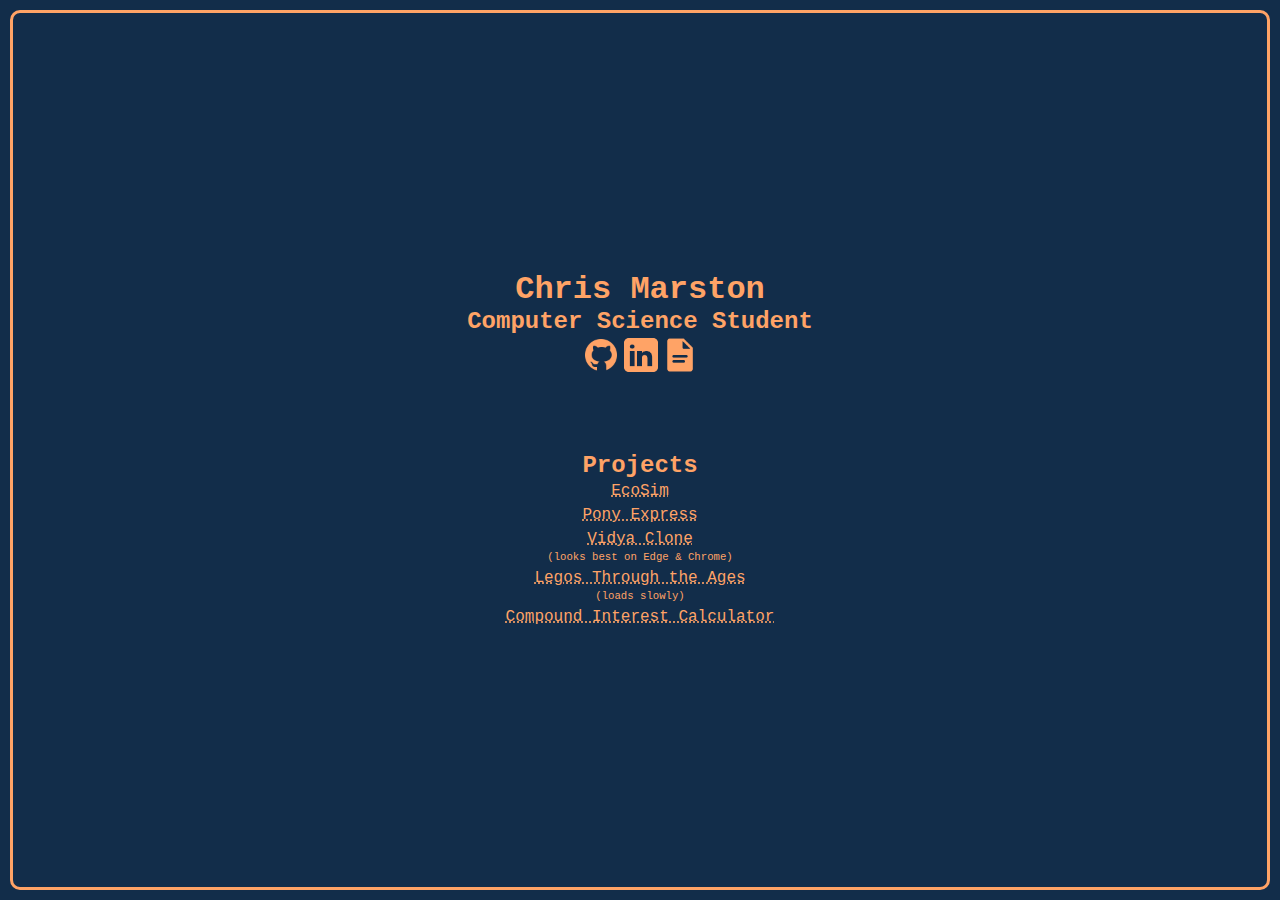
<file: index.html>
<!DOCTYPE html>
<html lang="en">
<head>
    <meta charset="UTF-8">
    <!-- <link rel="stylesheet" href="styles.css"> -->
    <meta name="viewport" content="width=device-width, initial-scale=1.0">
    <link rel="shortcut icon" href="./assets/favicon.ico" type="image/png">
    <title>Chris Marston</title>
</head>
<body>
    <div id="outerDiv">
        <div id="contentDiv">
            <h1>Chris Marston</h1>
            <h2>Computer Science Student</h2>
            <div id="iconBar">
                <a href="https://github.com/KrisAirdancer"><img src="./assets/github-icon.png" alt="GitHub icon" class="icon_1"></a>
                <a href="https://www.linkedin.com/in/chris-s-marston/"><img src="./assets/linkedin-icon.png" alt="LinkedIn icon" class="icon_1"></a>
                <a href="./assets/chris-marston-resume.pdf"><img src="./assets/resume-icon-1.png" alt="Resume icon" class="icon_2"></a>
            </div>
            <br>
            <br>
            <br>
            <br>
            <h2>Projects</h2>
            <p><a href="https://github.com/KrisAirdancer/ecosim">EcoSim</a></p>
            <p><a href="https://github.com/KrisAirdancer/pony-express-chat-app">Pony Express</a></p>
            <p><a href="https://csmarston.com/vidya-clone/vidya-clone.html">Vidya Clone</a></p>
            <p style="font-size: 8pt; margin-top: 0%;">(looks best on Edge & Chrome)</p>
            <p><a href="https://csmarston.com/legos-through-the-ages/legos-through-the-ages.html">Legos Through the Ages</a></p>
            <p style="font-size: 8pt; margin-top: 0%;">(loads slowly)</p>
            <p><a href="https://krisairdancer.github.io/compound-interest-calculator/">Compound Interest Calculator</a></p>
        </div>
    </div>
</body>
</html>
<style>
    :root {
        --blue: #122D4A;
        --orange: #FFA366;
    }

    body {
        /* Set colors */
        color: var(--orange);
        background-color: var(--blue);

        /* Set fonts */
        /* font-family: Arial, Helvetica, sans-serif; */
        font-family:'Courier New', monospace;
        /* font-family: "Lucida Console", "Courier New", monospace; */
    }

    body, html {
        min-width: 175px;

        margin: 0;
        padding: 0;
    }

    h1, h2 {
        padding: 0%;
        margin: 0%;
    }

    p {
        margin: 3px;
        padding: 0%;
    }

    a:link {
        color: var(--orange);
        text-decoration: underline dotted;
    }

    a:visited {
        color: var(--orange);
        text-decoration: underline dotted;
    }

    a:hover {
        color: white;
    }

    #iconBar {
        display: flex;
        align-items: center;
        justify-content: center;
    }

    .icon_1 {
        max-height: 2.5rem;
    }

    .icon_2 {
        max-height: 2.4rem;
    }

    /*
    Centering a div inside a div: https://stackoverflow.com/questions/51425716/center-a-div-inside-a-div-the-div-inside-must-be-smaller-than-the-parent-div-b
    */

    #outerDiv {
        /* min-width: 200px; */

        display: flex;
        position: relative;
        padding: 10px;
        margin: 0;
        height: 100vh;

        /* Include padding and margin when calculating the size of the div */
        box-sizing: border-box;
    }
    
    #contentDiv {
        /* min-width: 200px; */

        /* Center content */
        height: 100%;
        width: 100%;
        display: flex;
        flex-direction: column;
        align-items: center;
        justify-content: center;

        /* Include padding and margin when calculating the size of the div */
        box-sizing: border-box;

        /* Border styling */
        border: 3px solid var(--orange);
        border-radius: 10px;
    }

    @media only screen and (max-device-width : 400px) {
        h1, h2, p {
            font-size: 0.9rem;
        }
        
        .icon_1 {
            max-height: 1.8rem;
        }

        .icon_2 {
            max-height: 1.7rem;
        }
    }

    @media only screen and (max-device-width : 250px) {
        h1, h2, p {
            font-size: 0.6rem;
        }

        .icon_1 {
            max-height: 1.2rem;
        }

        .icon_2 {
            max-height: 1.1rem;
        }
    }
</style>
</file>
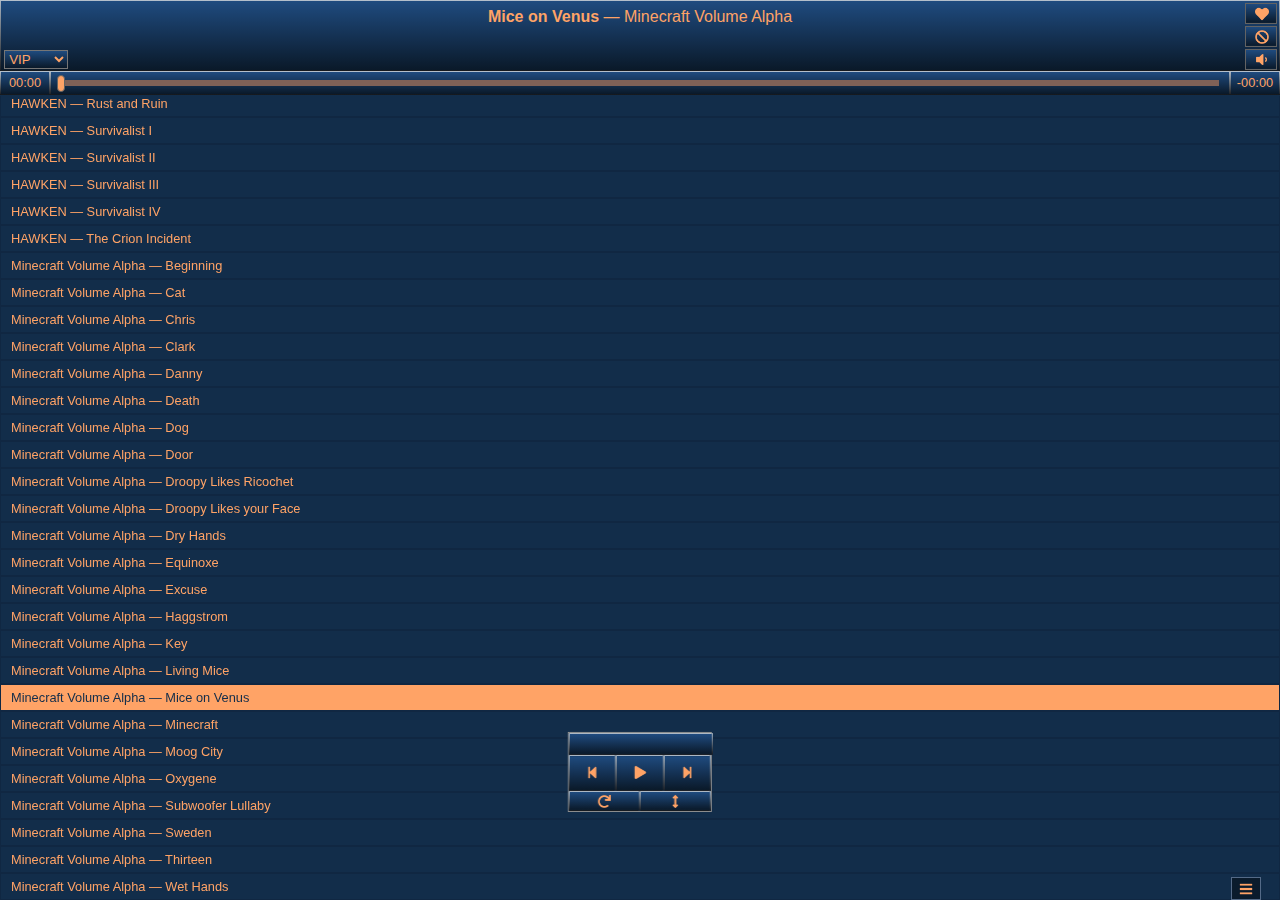
<file: vidya-clone/tracks/vidya-clone-main/vidya-clone-main/index.html>
<!DOCTYPE html>
<html lang="en" id="root-html-tag">
<head>
    <title>Vidya Clone</title>
    <meta charset="utf-8">
    <link rel="icon" href="./assets/favicon.ico" />
    <link rel="stylesheet" href="styles.css">
    <script src="./scripts.js"></script>
</head>
<body>

  <div id="navbar-group">

    <nav class="nav-flex-container">

      <div id="navbar-select-div">
        <select id="nav-playlist-selector">
          <option value="playlist_vip" selected>VIP</option>
        </select>
      </div>

      <div id="track-info"></div>

      <ul id="navbar-righthand-buttons">
        <li>
          <button id="btn_chosen" class="nav-button chosenButton-whole"></button>
        </li>
        <li>
          <button id="btn_exiled" class="nav-button exiledButton-ban"></button>
        </li>
        <li id="volumeBar-li">
          <div id="volumeBar-body">
            <div id="volumeBar-slider"></div>
          </div>

          <button id="btn_volume" class="nav-button volumeButton-up"></button>
        </li>
      </ul>

    </nav>

    <div id="scrubber-group">
      <div id="right-timestamp" class="scrubber-label">00:00</div>

      <div id="scrubber-body">
        <div id="scrubber-bar-background">
          <div id="scrubber-bar-progress">
            <div id="scrubber-thumb"></div>
          </div>
        </div>
      </div>

      <div id="left-timestamp" class="scrubber-label">-00:00</div>
    </div>

  </div>

  <div id="tracksList-group">
    <ul id="tracks-list"></ul> <!-- Inject tracks list HTML here -->
  </div>

  <div id='control-box-flex-container' class='control-box'>
  
    <div id="controlsBox-topBar" class='control-box-first-row control-box-element'></div>

    <div id='control-box-row-two-flex-container' class='control-box-second-row'>
      <button id="previous-track-btn" class='control-box-element playPreviousButton'></button>
      <button id="play-pause-btn" class='control-box-element playPauseButton-paused'></button>
      <button id="next-track-btn" class='control-box-element playNextButton'></button>
    </div>

    <div id='control-box-row-three-flex-container' class='control-box-third-row'>
      <button id="repeatButton" class="control-box-element repeatButton-noRepeat" style="color: #ffa366;"></button>
      <button id="headerCollapseButton" class='control-box-element headerCollapseButton'></button> <!-- TODO: This button should hide the navbar -->
    </div>
  
  </div>

  <div id="siteMenu">

    <div id="siteMenu-infoPage" class="siteMenu-page pageVisible">
      <p><span id="siteMenu-totalTracksNumber"></span> Tracks</p>
      <p>Last Update: Mon March 6 2023</p>
      <p><a href="https://krisairdancer.github.io/vidya-clone/changelog.txt">Changelog</a></p>
      <hr>
      <p>All Tracks © & ℗ Their Respective Owners</p>
      <hr>
      <p>Vidya Clone by <a href="https://krisairdancer.com" target="_blank">KrisAirdancer</a></p>
      <p>Original <a href="https://www.vipvgm.net/" target="_blank">Vidya Intarweb Playlist</a> by <a href="https://www.aersia.net/">Cats 777</a></p>
      <p>Player design by <a href="https://www.aersia.net/" target="_blank">Cats 777</a></p>
      <br>
      <p><strong>VIP</strong> = All tracks</p>
    </div>

    <div id="siteMenu-configPage" class="siteMenu-page">
      <p><strong>Configuration</strong></p>
      <hr>
      <p><strong>Odds of the Chosen</strong></p>
      <p><input type="number" value="25" min="1" max="100" name="input_chosenOdds" id="chosenOddsInput">% chance of playing Chosen tracks</p>
      <br>
      <div id="siteMenu-config-group">
        <p>Total Chosen: <span id="siteMenu-totalChosenNumber"></span></p>
        <div id="siteMenu-exportChosenButton" class="siteMenu-importExportButtons">Export Chosen</div>
        <p>Total Blocked: <span id="siteMenu-totalExiledNumber"></span></p>
        <div id="siteMenu-exportExiledButton" class="siteMenu-importExportButtons">Export Exiled</div>
        <div id="siteMenu-importChosenButton" class="siteMenu-importExportButtons">Import Chosen</div>
        <div id="siteMenu-resetChosenButton" class="siteMenu-importExportButtons">Reset Chosen</div>
        <div id="siteMenu-importExiledButton" class="siteMenu-importExportButtons">Import Exiled</div>
        <div id="siteMenu-resetExiledButton" class="siteMenu-importExportButtons">Reset Exiled</div>
      </div>
    </div>

    <ul id="siteMenu-navButtons-group">
      <li id="siteMenu-infoButton" class="siteMenu-navButton infoButton lightMenuButtonBackground"></li>
      <li id="siteMenu-configButton" class="siteMenu-navButton configButton"></li>
    </ul>

    <div id="versionTag" class="versionTag-hidden">Ver. 0.1.1</div>
  </div>

  <div id="siteMenu-showHideButton" class="menuButton"></div>
  
</body>
</html>
</file>
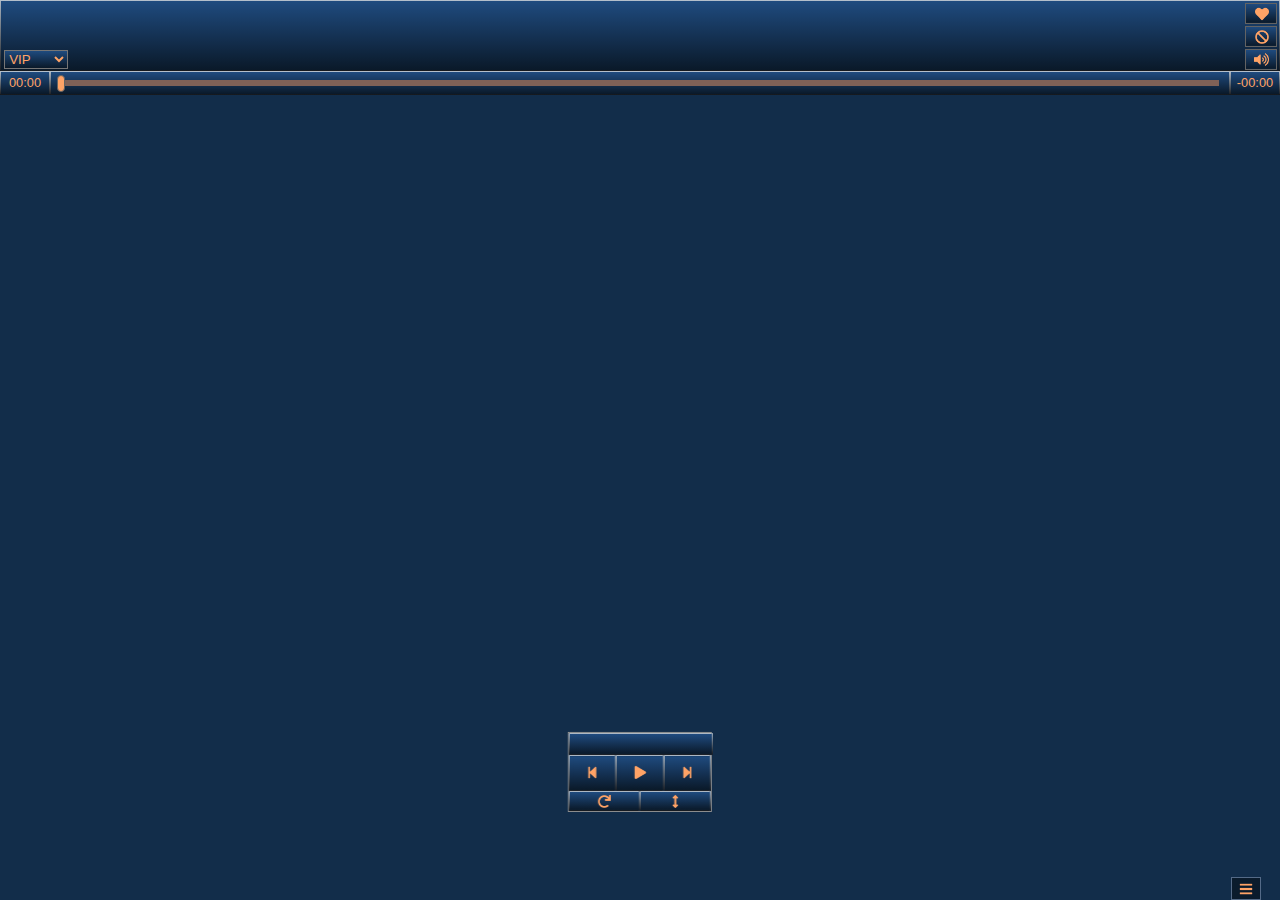
<file: vidya-clone/vidya-clone.html>
<!DOCTYPE html>
<html lang="en" id="root-html-tag">
<head>
    <title>Vidya Clone</title>
    <meta charset="utf-8">
    <link rel="icon" href="./assets/favicon.ico" />
    <link rel="stylesheet" href="./styles.css">
    <script src="./scripts.js"></script>
</head>
<body>

  <div id="navbar-group">

    <nav class="nav-flex-container">

      <div id="navbar-select-div">
        <select id="nav-playlist-selector">
          <option value="playlist_vip" selected>VIP</option>
        </select>
      </div>

      <div id="track-info"></div>

      <ul id="navbar-righthand-buttons">
        <li>
          <button id="btn_chosen" class="nav-button chosenButton-whole"></button>
        </li>
        <li>
          <button id="btn_exiled" class="nav-button exiledButton-ban"></button>
        </li>
        <li id="volumeBar-li">
          <div id="volumeBar-body">
            <div id="volumeBar-slider"></div>
          </div>

          <button id="btn_volume" class="nav-button volumeButton-up"></button>
        </li>
      </ul>

    </nav>

    <div id="scrubber-group">
      <div id="right-timestamp" class="scrubber-label">00:00</div>

      <div id="scrubber-body">
        <div id="scrubber-bar-background">
          <div id="scrubber-bar-progress">
            <div id="scrubber-thumb"></div>
          </div>
        </div>
      </div>

      <div id="left-timestamp" class="scrubber-label">-00:00</div>
    </div>

  </div>

  <div id="tracksList-group">
    <ul id="tracks-list"></ul> <!-- Inject tracks list HTML here -->
  </div>

  <div id='control-box-flex-container' class='control-box'>
  
    <div id="controlsBox-topBar" class='control-box-first-row control-box-element'></div>

    <div id='control-box-row-two-flex-container' class='control-box-second-row'>
      <button id="previous-track-btn" class='control-box-element playPreviousButton'></button>
      <button id="play-pause-btn" class='control-box-element playPauseButton-paused'></button>
      <button id="next-track-btn" class='control-box-element playNextButton'></button>
    </div>

    <div id='control-box-row-three-flex-container' class='control-box-third-row'>
      <button id="repeatButton" class="control-box-element repeatButton-noRepeat" style="color: #ffa366;"></button>
      <button id="headerCollapseButton" class='control-box-element headerCollapseButton'></button>
    </div>
  
  </div>

  <div id="siteMenu">

    <div id="siteMenu-infoPage" class="siteMenu-page pageVisible">
      <p><span id="siteMenu-totalTracksNumber"></span> Tracks</p>
      <p>Last Update: Mon March 6 2023</p>
      <p><a href="https://csmarston.com/vidya-clone/changelog.txt">Changelog</a></p>
      <hr>
      <p>All Tracks © & ℗ Their Respective Owners</p>
      <hr>
      <p>Vidya Clone by <a href="https://csmarston.com/" target="_blank">KrisAirdancer</a></p>
      <p>Original <a href="https://www.vipvgm.net/" target="_blank">Vidya Intarweb Playlist</a> by <a href="https://www.aersia.net/">Cats 777</a></p>
      <p>Player design by <a href="https://www.aersia.net/" target="_blank">Cats 777</a></p>
      <br>
      <p><strong>VIP</strong> = All tracks</p>
    </div>

    <div id="siteMenu-configPage" class="siteMenu-page">
      <p><strong>Configuration</strong></p>
      <hr>
      <p><strong>Odds of the Chosen</strong></p>
      <p><input type="number" value="25" min="1" max="100" name="input_chosenOdds" id="chosenOddsInput">% chance of playing Chosen tracks</p>
      <br>
      <div id="siteMenu-config-group">
        <p>Total Chosen: <span id="siteMenu-totalChosenNumber"></span></p>
        <div id="siteMenu-exportChosenButton" class="siteMenu-importExportButtons">Export Chosen</div>
        <p>Total Blocked: <span id="siteMenu-totalExiledNumber"></span></p>
        <div id="siteMenu-exportExiledButton" class="siteMenu-importExportButtons">Export Exiled</div>
        <div id="siteMenu-importChosenButton" class="siteMenu-importExportButtons">Import Chosen</div>
        <div id="siteMenu-resetChosenButton" class="siteMenu-importExportButtons">Reset Chosen</div>
        <div id="siteMenu-importExiledButton" class="siteMenu-importExportButtons">Import Exiled</div>
        <div id="siteMenu-resetExiledButton" class="siteMenu-importExportButtons">Reset Exiled</div>
      </div>
    </div>

    <ul id="siteMenu-navButtons-group">
      <li id="siteMenu-infoButton" class="siteMenu-navButton infoButton lightMenuButtonBackground"></li>
      <li id="siteMenu-configButton" class="siteMenu-navButton configButton"></li>
    </ul>

    <div id="versionTag" class="versionTag-hidden">Ver. 0.1.1</div>
  </div>

  <div id="siteMenu-showHideButton" class="menuButton"></div>
  
</body>
</html>
</file>
<file: vidya-clone/tracks/vidya-clone-main/vidya-clone-main/styles.css>
:root {
    --site-blue: #122D4A;
    --site-orange: #ffa366;
    --site-light-blue: #94BAFF;
    --site-brown-orange: #7F6157;
    --nav-button-border: #636363;
    --top-level-border: #919191;;
    --fade-light: #1F4B7F;
    --fade-light-2: #94BAFF;
    --fade-dark: #0A1929;
    --scrubber-height: 1.5rem;
    --control-box-height: 4.9rem;
    --control-box-width: 8.9rem;
    --site-font-family: Helvetica, Arial, sans-serif;
    --timestamp-width: 50px;
    --chosen-track-border: #243B0E;
    --chosen-track-background: #2D4A12;
    --chosen-track-text-color: #BFE490;
    --exiled-track-border: #3B0E24;
    --exiled-track-background: #4A122D;
    --exiled-track-text-color: #E79DC0;
    --volumeBar-slider-width: 6.5rem;
    --navbar-button-width: 2rem;
    --navbar-button-height: 1.3rem;
    --siteMenu-button-width: 1.75rem;
    --siteMenu-button-height: 1.3rem;
    --navTransitionTime: 0.7s;
}

html {
    -webkit-user-select: none; /* Safari */
    -moz-user-select: none; /* Internet Explorer */
    user-select: none; /* All others */
}

/* Setting the reference size for "rem" values */
root-html-tag {
    font-size: 12px;
}

/**** General Site Styling *****/

body {
    margin: 0;
    background: var(--site-blue);
    /* Hides the scrollbar that runs up next to the navbar */
    overflow-y: hidden;
    /* Hides the scrollbar that runs along the bottom - generally triggered when the controls box is slid all the way to the sides of the screen */
    overflow-x: hidden;
}

a:link {
    color: var(--orange);
    text-decoration: underline dotted;
}

a:visited {
    color: var(--orange);
    text-decoration: underline dotted;
}

hr {
    border: 0;
    background-color: #546a8769;
    height: 0.15rem;
}

/**** Navbar *****/

#navbar-group {
    position: absolute;
    top: 0;
    width: 100%;

    transition: top var(--navTransitionTime);
}

nav {
    height: 4rem;
    background-image: linear-gradient(var(--fade-light), var(--fade-dark));
    color: var(--site-orange);
    padding: 0.15rem 0.1rem 0.15rem 0.1rem; /* top right bottom left */
    font-family: var(--site-font-family);

    border-image: linear-gradient(#BCC8D4, #0D1015) 10%;
    border-width: 1px;
    border-style: solid;
}

/* This styles the navbar to be hidden. */
.navHidden {
    position: absolute !important;
    width: 100% !important;
    
    top: -4.5rem !important;
}

nav ul {
    margin: 0;
    list-style: none;
}

.nav-button {
    height: var(--navbar-button-height);
    width: var(--navbar-button-width);
    font-size: 0.75rem;
    text-align: center;
    color: var(--site-orange);
    
    border: 1px solid var(--nav-button-border);
    border-width: 1px;
    border-style: solid;

    background-image: linear-gradient(var(--fade-light), var(--fade-dark));
    cursor: pointer;

    z-index: 1;
}

#nav-playlist-selector {
    background-image: linear-gradient(var(--fade-light), var(--fade-dark));
    color: 1px solid var(--site-orange);
    font-family: var(--site-font-family);
    align-self: flex-end;
    margin-top: 2.9rem; /* To shift the selector dropdown to the bottom of the navbar */
    margin-right: 4.4rem; /* To shift the selector dropdown to the left of the navbar */

    min-width: 4rem;
}

#navbar-righthand-buttons {
    display: flex;
    flex-direction: column;
    align-items: end;
    justify-content: center;
    padding: 0px 0px 0px 0px; /*top right bottom left*/
    flex-basis: calc(var(--volumeBar-slider-width) + var(--navbar-button-width)); /* Volume slider width + button width */
}

#navbar-select-div {
    display: flex;
    flex-direction: column;
    width: calc(var(--volumeBar-slider-width) + var(--navbar-button-width)); /* To set the container for the select dropdown to the same width as the righthand buttons container */
}

#track-info {
    padding: 5px 0px 0px 0px;
}

/* Chosen button */

.chosenButton-whole {
    background: url("./assets/icons-orange/heart-solid.png") no-repeat, linear-gradient(var(--fade-light), var(--fade-dark));
    background-size: 45%;
    background-position: center center;
}

.chosenButton-whole-blue {
    background: url("./assets/icons-blue/heart-solid.png") no-repeat, linear-gradient(var(--fade-light), var(--fade-dark));
    background-size: 45%;
    background-position: center center;
}

.chosenButton-broken {
    background: url("./assets/icons-orange/heart-broken-solid.png") no-repeat, linear-gradient(var(--fade-light), var(--fade-dark));
    background-size: 45%;
    background-position: center center;
}

.chosenButton-broken-blue {
    background: url("./assets/icons-blue/heart-broken-solid.png") no-repeat, linear-gradient(var(--fade-light), var(--fade-dark));
    background-size: 45%;
    background-position: center center;
}

/* Exiled button */

.exiledButton-ban {
    background: url("./assets/icons-orange/ban-solid.png") no-repeat, linear-gradient(var(--fade-light), var(--fade-dark));
    background-size: 45%;
    background-position: center center;
}

.exiledButton-ban-blue {
    background: url("./assets/icons-blue/ban-solid.png") no-repeat, linear-gradient(var(--fade-light), var(--fade-dark));
    background-size: 45%;
    background-position: center center;
}

.exiledButton-check {
    background: url("./assets/icons-orange/check-solid.png") no-repeat, linear-gradient(var(--fade-light), var(--fade-dark));
    background-size: 45%;
    background-position: center center;
}

.exiledButton-check-blue {
    background: url("./assets/icons-blue/check-solid.png") no-repeat, linear-gradient(var(--fade-light), var(--fade-dark));
    background-size: 45%;
    background-position: center center;
}

/* Volume button */

.volumeButton-up {
    background: url("./assets/icons-orange/volume-up-solid.png") no-repeat, linear-gradient(var(--fade-light), var(--fade-dark));
    background-size: 50%;
    background-position: center center;
}

.volumeButton-up-blue {
    background: url("./assets/icons-blue/volume-up-solid.png") no-repeat, linear-gradient(var(--fade-light), var(--fade-dark));
    background-size: 50%;
    background-position: center center;
}

.volumeButton-down {
    background: url("./assets/icons-orange/volume-down-solid.png") no-repeat, linear-gradient(var(--fade-light), var(--fade-dark));
    background-size: 50%;
    background-position: center center;
}

.volumeButton-down-blue {
    background: url("./assets/icons-blue/volume-down-solid.png") no-repeat, linear-gradient(var(--fade-light), var(--fade-dark));
    background-size: 50%;
    background-position: center center;
}

.volumeButton-off {
    background: url("./assets/icons-orange/volume-off-solid.png") no-repeat, linear-gradient(var(--fade-light), var(--fade-dark));
    background-size: 50%;
    background-position: center center;
}

.volumeButton-off-blue {
    background: url("./assets/icons-blue/volume-off-solid.png") no-repeat, linear-gradient(var(--fade-light), var(--fade-dark));
    background-size: 50%;
    background-position: center center;
}

/***** Volume Slider *****/

#volumeBar-li {
    display: flex;
    flex-direction: row;
    align-items: center;
    justify-content: right;
    margin: 0px;
    padding: 0px;
}

#volumeBar-body {
    display: flex;
    flex-direction: row;
    justify-content: left;
    align-items: center;

    height: 0.95rem;
    width: 0;
    background-color: #000000cc;
    border: 1px solid var(--nav-button-border);
    cursor: pointer;

    margin: 0px 0px 0px 0px; /*top right bottom left*/
    padding: 0px;

    position: absolute;
    right: 2rem;

    transition-property: width;
    transition-duration: 0.2s;
}

.volumeBar-visible {
    width: var(--volumeBar-slider-width) !important; /* !important overrides other instances of the same property */
    right: 2.2rem !important;
}

#volumeBar-slider {
    height: 0.5rem;
    width: 50%;
    background-color: var(--site-orange);
    margin: 0px;
    padding: 0px;
}

/**** Tracks List *****/

.track-info {
    list-style: none;
    padding: 5px 2px 5px 10px; /* top right bottom left */
    color: var(--site-orange);
    border: 1px solid #0a192b;
    font-family: var(--site-font-family);
    font-size: 0.8rem;
    cursor: pointer;
}

.track-info:hover {
    background-color: var(--fade-light-2);
    color: var(--site-blue);
}

#tracks-list {
    position: fixed;
    top: 6.0rem; /* This is here to keep the tracks list from running over top of the navbar and scrubber. */
    bottom: 0; /* Sets the bottom bound of the container to the bottom of the screen. Otherwise, some of the screen is hidden off the bottom of the screen and cannot be scrolled to. */
    width: 100%;
    max-height: 100%;
    overflow-y: scroll; /* Displays a scrollbar on the tracks-list ul element */

    margin: 0;
    padding: 0;

    transition: top var(--navTransitionTime);
}

.tracksListHidden {
    top: var(--scrubber-height) !important;
}

/**** Site Scrollbar *****/

#tracks-list::-webkit-scrollbar {
    width: auto;
}

#tracks-list::-webkit-scrollbar-track {
    border: 0.2rem solid var(--site-blue);
    background-color: var(--site-brown-orange);
}

#tracks-list::-webkit-scrollbar-thumb {
    cursor: none;
    height: 1rem;
    border-radius: 3px;
    background-color: var(--site-orange);
}

#tracks-list::-webkit-scrollbar-thumb:hover {
    background: var(--site-light-blue);
}

/**** Track Scrubber *****/

#scrubber-group {
    display: flex;
    align-items: stretch;
    justify-content: space-between;
    height: var(--scrubber-height);
    cursor: pointer;
}

#scrubber-group:hover #scrubber-thumb {
    background-color: var(--site-light-blue)
}

#scrubber-body {
    display: flex;
    align-items: center;
    justify-items: center;
    box-sizing: border-box;
    width: 100%;
    height: var(--scrubber-height);
    background-image: linear-gradient(var(--fade-light), var(--fade-dark));

    border-image: linear-gradient(#BCC8D4, #0D1015) 10%;
    border-width: 1px;
    border-style: solid;

    margin: 0;
    padding: 0px 10px 0px 10px;
}

#scrubber-bar-background {
    background-color: var(--site-brown-orange);
    height: 25%;
    width: 100%;
}

#scrubber-bar-progress {
    position: relative;
    background-color: var(--site-orange);
    height: 100%;
    width: 0%;
}

#scrubber-thumb {
    background-color: var(--site-orange);
    height: 0.9rem;
    width: 0.4rem;
    border-radius: 5px;
    border: 1px solid var(--nav-button-border);
    position: absolute;
    top: -0.3rem;
    right: -4px;
}

.scrubber-label {
    display: flex;
    align-items: center;
    justify-content: center;
    box-sizing: border-box;
    background-image: linear-gradient(var(--fade-light), var(--fade-dark));
    margin: 0;
    padding: 0.3rem;
    color: var(--site-orange);

    border-image: linear-gradient(#BCC8D4, #0D1015) 10%;
    border-width: 1px;
    border-style: solid;


    font-family: var(--site-font-family);
    font-size: 0.8rem;
    height: var(--scrubber-height);
    min-height: var(--scrubber-height);
    max-height: var(--scrubber-height);
    min-width: var(--timestamp-width);
    max-width: var(--timestamp-width);
}

/**** TrackList *****/

#tracks-list {
    margin: 0;
    padding: 0;
}

.track-info {
    list-style: none;
    padding: 5px 2px 5px 10px; /* top right bottom left */
    color: var(--site-orange);
    border: 1px solid #102742;
    font-family: var(--site-font-family);
    font-size: 0.8rem;
}

.currentTrack {
    background-color: var(--site-orange);
    color: var(--site-blue);
}

.currentTrack-green {
    background-color: #BFE490;
    color: var(--site-blue);
}

.currentTrack-red {
    background-color: #E79DC0;
    color: var(--site-blue);
}

.chosenTrack {
    border-color: var(--chosen-track-border);
    background-color: var(--chosen-track-background);
    color: var(--chosen-track-text-color);
}

.exiledTrack {
    border-color: var(--exiled-track-border);
    background-color: var(--exiled-track-background);
    color: var(--exiled-track-text-color);
}

/***** Site Menu *****/

#siteMenu-showHideButton {
    display: flex;
    position: fixed;
    bottom: 0;
    right: 1.2rem;

    height: var(--siteMenu-button-height);
    width: var(--siteMenu-button-width);

    background-color: rgba(0,0,0,0.4);
    color: var(--site-orange);
    border: 1px solid #546A87;

    font-family: var(--site-font-family);
    font-size: 0.85rem;
    font-size: 0.75rem;
    align-items: center;
    justify-content: center;
    cursor: pointer;

    padding: 0;
    margin: 0;

    z-index: 1;
}

#siteMenu {
    position: fixed;
    bottom: 0;
    right: 1.2rem;
    
    height: 0;
    width: 18rem; /* 30% of height */
    background-color: rgba(0,0,0,0.8);
    color: var(--site-orange);
    border: 1px solid #546a8700;

    padding: 0;
    margin: 0;

    font-family: var(--site-font-family);
    font-size: 0.85rem;

    background-clip: padding-box;

    transition: height 0.3s;
}

#siteMenu p {
    margin: 0.15rem;
}

#siteMenu a:hover {
    color: white;
}

#siteMenu input {
    width: 3.0rem;

    background-color: rgba(0, 0, 0, 0);
    color: var(--site-orange);
    border: 1px solid #546A87;
}

#siteMenu-navButtons-group {
    list-style: none;

    display: flex;
    position: fixed;
    bottom: 0;

    height: 0;

    padding: 0;
    margin: 0;

    transition: height 0.3s;
}

.siteMenu-navButton {
    display: flex;

    height: var(--siteMenu-button-height);
    width: var(--siteMenu-button-width);

    font-size: 0.75rem;
    align-items: center;
    justify-content: center;

    color: var(--site-orange);
    background-color: rgba(0,0,0,0.4);
    border: 1px solid #546A87;

    padding: 0;
    margin: 0 0 0 0.5rem;

    cursor: pointer;

    transition: width 0.1s;
}

#siteMenu-infoButton {
    width: 4rem;
}

.siteMenu-page {
    display: none;
}

.siteMenu-menuVisible {
    height: 20rem !important;
}

.siteMenu-buttonsVisible {
    height: var(--siteMenu-button-height) !important;
}

.pageVisible {
    display: block;

    padding: 0;
    margin: 0.4rem;
}

.siteMenu-importExportButtons {
    display: flex;
    align-items: center;
    justify-content: center;
    align-self: center;
    justify-self: center;

    height: 1rem;
    width: 8rem;
    
    color: var(--site-orange);
    background-color: rgba(0,0,0,0.4);
    border: 1px solid #546A87;

    font-family: var(--site-font-family);
    font-size: 0.85rem;
    
    margin: 0.4rem 0 0 0;
    padding: 0;

    cursor: pointer;
}

.siteMenu-importExportButtons:hover {
    color: white;
}

#siteMenu-config-group {
    display: grid;
    grid-template-columns: 1fr 1fr;
}

#chosenOddsInput {
    text-align: center;
}

/* These two styles add a bit of spacing between the upper group of elements and the bottom group of elements in the site menu. */
#siteMenu-resetChosenButton {
    margin-top: 0.9rem !important;
}

#siteMenu-importChosenButton {
    margin-top: 0.9rem;
}

.lightMenuButtonBackground {
    background-color: #122D4A !important;
    border: 1px solid #546A87;
}

#versionTag {
    font-size: 0.8rem;

    position: absolute;
    bottom: 0;
    right: 2.2rem;
    height: 0rem;
}

.versionTag-visible {
    transition: height 0s 0.2s;
}

.versionTag-hidden {
    transition: height 0s 0s;
}

/* Menu Button */

.menuButton {
    background: url("./assets/icons-orange/bars-solid.png") no-repeat;
    background-size: 50%;
    background-position: center center;
}

.menuButton-white {
    background: url("./assets/icons-white/bars-solid.png") no-repeat;
    background-size: 50%;
    background-position: center center;
}

/* Info Button */

.infoButton {
    background: url("./assets/icons-orange/info-circle-solid.png") no-repeat;
    background-size: 0.9rem;
    background-position: center center;
}

.infoButton-white {
    background: url("./assets/icons-white/info-circle-solid.png") no-repeat;
    background-size: 0.9rem;
    background-position: center center;
}

/* Config Button */

.configButton {
    background: url("./assets/icons-orange/cog-solid.png") no-repeat;
    background-size: 0.9rem;
    background-position: center center;
}

.configButton-white {
    background: url("./assets/icons-white/cog-solid.png") no-repeat;
    background-size: 0.9rem;
    background-position: center center;
}

/***** Control Box *****/

.control-box {
    all: unset;
    
    position: absolute;
    bottom: 5rem;
    left: calc(50%); /* 50% of the width of the screen/window?*/

    height: var(--control-box-height);
    width: var(--control-box-width);
    background-image: linear-gradient(var(--fade-light), var(--fade-dark));
    border: 0.5px solid var(--top-level-border);
    font-family: var(--site-font-family);

    transform: translate(-50%, -10%); /* (x, y) */

    z-index: 1;
}

.control-box-first-row {
    flex-grow: 1;
    font-size: 14px;
    min-height: 1.25rem;
    max-height: 1.25rem;
}

.control-box-second-row {
    text-align: center;
    flex-grow: 2;
    min-height: 2.1rem;
    max-height: 2.4rem;
}

.control-box-third-row {
    text-align: center;
    flex-grow: 1;
    min-height: 1.25rem;
    max-height: 1.25rem;
}

.control-box-element {
    color: var(--site-orange);
    width: 100%;
    background-image: linear-gradient(var(--fade-light), var(--fade-dark));
    
    border-image: linear-gradient(#BCC8D4, #0D1015) 10%;
    border-width: 1px;
    border-style: solid;

    cursor: pointer;
    text-align: center;
    outline: none;
}

.control-box-element:hover {
    color: var(--site-light-blue);
}

#controlsBox-topBar {
    display: flex;
    font-size: .75rem;
    align-items: center;
    justify-content: center;
}

/* Repeat button */

.repeatButton-noRepeat {
    background: url("./assets/icons-orange/redo-solid.png") no-repeat, linear-gradient(var(--fade-light), var(--fade-dark));
    background-size: 0.8rem;
    background-position: center center;
}

.repeatButton-noRepeat-blue {
    background: url("./assets/icons-blue/redo-solid.png") no-repeat, linear-gradient(var(--fade-light), var(--fade-dark));
    background-size: 0.8rem;
    background-position: center center;
}

.repeatButton-repeat {
    background: url("./assets/icons-orange/times-solid.png") no-repeat, linear-gradient(var(--fade-light), var(--fade-dark));
    background-size: 0.8rem;
    background-position: center center;
}

.repeatButton-repeat-blue {
    background: url("./assets/icons-blue/times-solid.png") no-repeat, linear-gradient(var(--fade-light), var(--fade-dark));
    background-size: 0.8rem;
    background-position: center center;
}

/* Header collapse button */

.headerCollapseButton {
    background: url("./assets/icons-orange/arrows-alt-v-solid.png") no-repeat, linear-gradient(var(--fade-light), var(--fade-dark));
    background-size: 0.8rem;
    background-position: center center;
}

.headerCollapseButton-blue {
    background: url("./assets/icons-blue/arrows-alt-v-solid.png") no-repeat, linear-gradient(var(--fade-light), var(--fade-dark));
    background-size: 0.8rem;
    background-position: center center;
}

/* Play-pause button */

.playPauseButton-playing {
    background: url("./assets/icons-orange/pause-solid.png") no-repeat, linear-gradient(var(--fade-light), var(--fade-dark));
    background-size: 0.8rem;
    background-position: center center;
}

.playPauseButton-playing-blue {
    background: url("./assets/icons-blue/pause-solid.png") no-repeat, linear-gradient(var(--fade-light), var(--fade-dark));
    background-size: 0.8rem;
    background-position: center center;
}

.playPauseButton-paused {
    background: url("./assets/icons-orange/play-solid.png") no-repeat, linear-gradient(var(--fade-light), var(--fade-dark));
    background-size: 0.8rem;
    background-position: center center;
}

.playPauseButton-paused-blue {
    background: url("./assets/icons-blue/play-solid.png") no-repeat, linear-gradient(var(--fade-light), var(--fade-dark));
    background-size: 0.8rem;
    background-position: center center;
}

/* Play next button */

.playNextButton {
    background: url("./assets/icons-orange/step-forward-solid.png") no-repeat, linear-gradient(var(--fade-light), var(--fade-dark));
    background-size: 0.8rem;
    background-position: center center;
}

.playNextButton-blue {
    background: url("./assets/icons-blue/step-forward-solid.png") no-repeat, linear-gradient(var(--fade-light), var(--fade-dark));
    background-size: 0.8rem;
    background-position: center center;
}

/* Play previous button */

.playPreviousButton {
    background: url("./assets/icons-orange/step-backward-solid.png") no-repeat, linear-gradient(var(--fade-light), var(--fade-dark));
    background-size: 0.8rem;
    background-position: center center;
}

.playPreviousButton-blue {
    background: url("./assets/icons-blue/step-backward-solid.png") no-repeat, linear-gradient(var(--fade-light), var(--fade-dark));
    background-size: 0.8rem;
    background-position: center center;
}

/**** Flexbox Containers *****/

.nav-flex-container {
    display: flex;
    justify-content: space-between;
    align-items: flex-start;
}

#control-box-flex-container {
    display: flex;
    flex-direction: column;
}

#control-box-row-two-flex-container {
    display: flex;
    flex-direction: row;
}

#control-box-row-three-flex-container {
    display: flex;
    flex-direction: row;
}

/**** Flexbox Items *****/

#nav-playlist-selector {
    align-self: flex-end;
}

#nav-playlist-selector option {
    background-color: var(--site-blue);
}
</file>
<file: vidya-clone/styles.css>
:root {
    --site-blue: #122D4A;
    --site-orange: #ffa366;
    --site-light-blue: #94BAFF;
    --site-brown-orange: #7F6157;
    --nav-button-border: #636363;
    --top-level-border: #919191;;
    --fade-light: #1F4B7F;
    --fade-light-2: #94BAFF;
    --fade-dark: #0A1929;
    --scrubber-height: 1.5rem;
    --control-box-height: 4.9rem;
    --control-box-width: 8.9rem;
    --site-font-family: Helvetica, Arial, sans-serif;
    --timestamp-width: 50px;
    --chosen-track-border: #243B0E;
    --chosen-track-background: #2D4A12;
    --chosen-track-text-color: #BFE490;
    --exiled-track-border: #3B0E24;
    --exiled-track-background: #4A122D;
    --exiled-track-text-color: #E79DC0;
    --volumeBar-slider-width: 6.5rem;
    --navbar-button-width: 2rem;
    --navbar-button-height: 1.3rem;
    --siteMenu-button-width: 1.75rem;
    --siteMenu-button-height: 1.3rem;
    --navTransitionTime: 0.7s;
}

html {
    -webkit-user-select: none; /* Safari */
    -moz-user-select: none; /* Internet Explorer */
    user-select: none; /* All others */
}

/* Setting the reference size for "rem" values */
root-html-tag {
    font-size: 12px;
}

/**** General Site Styling *****/

body {
    margin: 0;
    background: var(--site-blue);
    /* Hides the scrollbar that runs up next to the navbar */
    overflow-y: hidden;
    /* Hides the scrollbar that runs along the bottom - generally triggered when the controls box is slid all the way to the sides of the screen */
    overflow-x: hidden;
}

a:link {
    color: var(--orange);
    text-decoration: underline dotted;
}

a:visited {
    color: var(--orange);
    text-decoration: underline dotted;
}

hr {
    border: 0;
    background-color: #546a8769;
    height: 0.15rem;
}

/**** Navbar *****/

#navbar-group {
    position: absolute;
    top: 0;
    width: 100%;

    transition: top var(--navTransitionTime);
}

nav {
    height: 4rem;
    background-image: linear-gradient(var(--fade-light), var(--fade-dark));
    color: var(--site-orange);
    padding: 0.15rem 0.1rem 0.15rem 0.1rem; /* top right bottom left */
    font-family: var(--site-font-family);

    border-image: linear-gradient(#BCC8D4, #0D1015) 10%;
    border-width: 1px;
    border-style: solid;
}

/* This styles the navbar to be hidden. */
.navHidden {
    position: absolute !important;
    width: 100% !important;
    
    top: -4.5rem !important;
}

nav ul {
    margin: 0;
    list-style: none;
}

.nav-button {
    height: var(--navbar-button-height);
    width: var(--navbar-button-width);
    font-size: 0.75rem;
    text-align: center;
    color: var(--site-orange);
    
    border: 1px solid var(--nav-button-border);
    border-width: 1px;
    border-style: solid;

    background-image: linear-gradient(var(--fade-light), var(--fade-dark));
    cursor: pointer;

    z-index: 1;
}

#nav-playlist-selector {
    background-image: linear-gradient(var(--fade-light), var(--fade-dark));
    color: 1px solid var(--site-orange);
    font-family: var(--site-font-family);
    align-self: flex-end;
    margin-top: 2.9rem; /* To shift the selector dropdown to the bottom of the navbar */
    margin-right: 4.4rem; /* To shift the selector dropdown to the left of the navbar */

    min-width: 4rem;
}

#navbar-righthand-buttons {
    display: flex;
    flex-direction: column;
    align-items: end;
    justify-content: center;
    padding: 0px 0px 0px 0px; /*top right bottom left*/
    flex-basis: calc(var(--volumeBar-slider-width) + var(--navbar-button-width)); /* Volume slider width + button width */
}

#navbar-select-div {
    display: flex;
    flex-direction: column;
    width: calc(var(--volumeBar-slider-width) + var(--navbar-button-width)); /* To set the container for the select dropdown to the same width as the righthand buttons container */
}

#track-info {
    padding: 5px 0px 0px 0px;
}

/* Chosen button */

.chosenButton-whole {
    background: url("./assets/icons-orange/heart-solid.png") no-repeat, linear-gradient(var(--fade-light), var(--fade-dark));
    background-size: 45%;
    background-position: center center;
}

.chosenButton-whole-blue {
    background: url("./assets/icons-blue/heart-solid.png") no-repeat, linear-gradient(var(--fade-light), var(--fade-dark));
    background-size: 45%;
    background-position: center center;
}

.chosenButton-broken {
    background: url("./assets/icons-orange/heart-broken-solid.png") no-repeat, linear-gradient(var(--fade-light), var(--fade-dark));
    background-size: 45%;
    background-position: center center;
}

.chosenButton-broken-blue {
    background: url("./assets/icons-blue/heart-broken-solid.png") no-repeat, linear-gradient(var(--fade-light), var(--fade-dark));
    background-size: 45%;
    background-position: center center;
}

/* Exiled button */

.exiledButton-ban {
    background: url("./assets/icons-orange/ban-solid.png") no-repeat, linear-gradient(var(--fade-light), var(--fade-dark));
    background-size: 45%;
    background-position: center center;
}

.exiledButton-ban-blue {
    background: url("./assets/icons-blue/ban-solid.png") no-repeat, linear-gradient(var(--fade-light), var(--fade-dark));
    background-size: 45%;
    background-position: center center;
}

.exiledButton-check {
    background: url("./assets/icons-orange/check-solid.png") no-repeat, linear-gradient(var(--fade-light), var(--fade-dark));
    background-size: 45%;
    background-position: center center;
}

.exiledButton-check-blue {
    background: url("./assets/icons-blue/check-solid.png") no-repeat, linear-gradient(var(--fade-light), var(--fade-dark));
    background-size: 45%;
    background-position: center center;
}

/* Volume button */

.volumeButton-up {
    background: url("./assets/icons-orange/volume-up-solid.png") no-repeat, linear-gradient(var(--fade-light), var(--fade-dark));
    background-size: 50%;
    background-position: center center;
}

.volumeButton-up-blue {
    background: url("./assets/icons-blue/volume-up-solid.png") no-repeat, linear-gradient(var(--fade-light), var(--fade-dark));
    background-size: 50%;
    background-position: center center;
}

.volumeButton-down {
    background: url("./assets/icons-orange/volume-down-solid.png") no-repeat, linear-gradient(var(--fade-light), var(--fade-dark));
    background-size: 50%;
    background-position: center center;
}

.volumeButton-down-blue {
    background: url("./assets/icons-blue/volume-down-solid.png") no-repeat, linear-gradient(var(--fade-light), var(--fade-dark));
    background-size: 50%;
    background-position: center center;
}

.volumeButton-off {
    background: url("./assets/icons-orange/volume-off-solid.png") no-repeat, linear-gradient(var(--fade-light), var(--fade-dark));
    background-size: 50%;
    background-position: center center;
}

.volumeButton-off-blue {
    background: url("./assets/icons-blue/volume-off-solid.png") no-repeat, linear-gradient(var(--fade-light), var(--fade-dark));
    background-size: 50%;
    background-position: center center;
}

/***** Volume Slider *****/

#volumeBar-li {
    display: flex;
    flex-direction: row;
    align-items: center;
    justify-content: right;
    margin: 0px;
    padding: 0px;
}

#volumeBar-body {
    display: flex;
    flex-direction: row;
    justify-content: left;
    align-items: center;

    height: 0.95rem;
    width: 0;
    background-color: #000000cc;
    border: 1px solid var(--nav-button-border);
    cursor: pointer;

    margin: 0px 0px 0px 0px; /*top right bottom left*/
    padding: 0px;

    position: absolute;
    right: 2rem;

    transition-property: width;
    transition-duration: 0.2s;
}

.volumeBar-visible {
    width: var(--volumeBar-slider-width) !important; /* !important overrides other instances of the same property */
    right: 2.2rem !important;
}

#volumeBar-slider {
    height: 0.5rem;
    width: 50%;
    background-color: var(--site-orange);
    margin: 0px;
    padding: 0px;
}

/**** Tracks List *****/

.track-info {
    list-style: none;
    padding: 5px 2px 5px 10px; /* top right bottom left */
    color: var(--site-orange);
    border: 1px solid #0a192b;
    font-family: var(--site-font-family);
    font-size: 0.8rem;
    cursor: pointer;
}

.track-info:hover {
    background-color: var(--fade-light-2);
    color: var(--site-blue);
}

#tracks-list {
    position: fixed;
    top: 6.0rem; /* This is here to keep the tracks list from running over top of the navbar and scrubber. */
    bottom: 0; /* Sets the bottom bound of the container to the bottom of the screen. Otherwise, some of the screen is hidden off the bottom of the screen and cannot be scrolled to. */
    width: 100%;
    max-height: 100%;
    overflow-y: scroll; /* Displays a scrollbar on the tracks-list ul element */

    margin: 0;
    padding: 0;

    transition: top var(--navTransitionTime);
}

.tracksListHidden {
    top: var(--scrubber-height) !important;
}

/**** Site Scrollbar *****/

#tracks-list::-webkit-scrollbar {
    width: auto;
}

#tracks-list::-webkit-scrollbar-track {
    border: 0.2rem solid var(--site-blue);
    background-color: var(--site-brown-orange);
}

#tracks-list::-webkit-scrollbar-thumb {
    cursor: none;
    height: 1rem;
    border-radius: 3px;
    background-color: var(--site-orange);
}

#tracks-list::-webkit-scrollbar-thumb:hover {
    background: var(--site-light-blue);
}

/**** Track Scrubber *****/

#scrubber-group {
    display: flex;
    align-items: stretch;
    justify-content: space-between;
    height: var(--scrubber-height);
    cursor: pointer;
}

#scrubber-group:hover #scrubber-thumb {
    background-color: var(--site-light-blue)
}

#scrubber-body {
    display: flex;
    align-items: center;
    justify-items: center;
    box-sizing: border-box;
    width: 100%;
    height: var(--scrubber-height);
    background-image: linear-gradient(var(--fade-light), var(--fade-dark));

    border-image: linear-gradient(#BCC8D4, #0D1015) 10%;
    border-width: 1px;
    border-style: solid;

    margin: 0;
    padding: 0px 10px 0px 10px;
}

#scrubber-bar-background {
    background-color: var(--site-brown-orange);
    height: 25%;
    width: 100%;
}

#scrubber-bar-progress {
    position: relative;
    background-color: var(--site-orange);
    height: 100%;
    width: 0%;
}

#scrubber-thumb {
    background-color: var(--site-orange);
    height: 0.9rem;
    width: 0.4rem;
    border-radius: 5px;
    border: 1px solid var(--nav-button-border);
    position: absolute;
    top: -0.3rem;
    right: -4px;
}

.scrubber-label {
    display: flex;
    align-items: center;
    justify-content: center;
    box-sizing: border-box;
    background-image: linear-gradient(var(--fade-light), var(--fade-dark));
    margin: 0;
    padding: 0.3rem;
    color: var(--site-orange);

    border-image: linear-gradient(#BCC8D4, #0D1015) 10%;
    border-width: 1px;
    border-style: solid;


    font-family: var(--site-font-family);
    font-size: 0.8rem;
    height: var(--scrubber-height);
    min-height: var(--scrubber-height);
    max-height: var(--scrubber-height);
    min-width: var(--timestamp-width);
    max-width: var(--timestamp-width);
}

/**** TrackList *****/

#tracks-list {
    margin: 0;
    padding: 0;
}

.track-info {
    list-style: none;
    padding: 5px 2px 5px 10px; /* top right bottom left */
    color: var(--site-orange);
    border: 1px solid #102742;
    font-family: var(--site-font-family);
    font-size: 0.8rem;
}

.currentTrack {
    background-color: var(--site-orange);
    color: var(--site-blue);
}

.currentTrack-green {
    background-color: #BFE490;
    color: var(--site-blue);
}

.currentTrack-red {
    background-color: #E79DC0;
    color: var(--site-blue);
}

.chosenTrack {
    border-color: var(--chosen-track-border);
    background-color: var(--chosen-track-background);
    color: var(--chosen-track-text-color);
}

.exiledTrack {
    border-color: var(--exiled-track-border);
    background-color: var(--exiled-track-background);
    color: var(--exiled-track-text-color);
}

/***** Site Menu *****/

#siteMenu-showHideButton {
    display: flex;
    position: fixed;
    bottom: 0;
    right: 1.2rem;

    height: var(--siteMenu-button-height);
    width: var(--siteMenu-button-width);

    background-color: rgba(0,0,0,0.4);
    color: var(--site-orange);
    border: 1px solid #546A87;

    font-family: var(--site-font-family);
    font-size: 0.85rem;
    font-size: 0.75rem;
    align-items: center;
    justify-content: center;
    cursor: pointer;

    padding: 0;
    margin: 0;

    z-index: 1;
}

#siteMenu {
    position: fixed;
    bottom: 0;
    right: 1.2rem;
    
    height: 0;
    width: 18rem; /* 30% of height */
    background-color: rgba(0,0,0,0.8);
    color: var(--site-orange);
    border: 1px solid #546a8700;

    padding: 0;
    margin: 0;

    font-family: var(--site-font-family);
    font-size: 0.85rem;

    background-clip: padding-box;

    transition: height 0.3s;
}

#siteMenu p {
    margin: 0.15rem;
}

#siteMenu a:hover {
    color: white;
}

#siteMenu input {
    width: 3.0rem;

    background-color: rgba(0, 0, 0, 0);
    color: var(--site-orange);
    border: 1px solid #546A87;
}

#siteMenu-navButtons-group {
    list-style: none;

    display: flex;
    position: fixed;
    bottom: 0;

    height: 0;

    padding: 0;
    margin: 0;

    transition: height 0.3s;
}

.siteMenu-navButton {
    display: flex;

    height: var(--siteMenu-button-height);
    width: var(--siteMenu-button-width);

    font-size: 0.75rem;
    align-items: center;
    justify-content: center;

    color: var(--site-orange);
    background-color: rgba(0,0,0,0.4);
    border: 1px solid #546A87;

    padding: 0;
    margin: 0 0 0 0.5rem;

    cursor: pointer;

    transition: width 0.1s;
}

#siteMenu-infoButton {
    width: 4rem;
}

.siteMenu-page {
    display: none;
}

.siteMenu-menuVisible {
    height: 20rem !important;
}

.siteMenu-buttonsVisible {
    height: var(--siteMenu-button-height) !important;
}

.pageVisible {
    display: block;

    padding: 0;
    margin: 0.4rem;
}

.siteMenu-importExportButtons {
    display: flex;
    align-items: center;
    justify-content: center;
    align-self: center;
    justify-self: center;

    height: 1rem;
    width: 8rem;
    
    color: var(--site-orange);
    background-color: rgba(0,0,0,0.4);
    border: 1px solid #546A87;

    font-family: var(--site-font-family);
    font-size: 0.85rem;
    
    margin: 0.4rem 0 0 0;
    padding: 0;

    cursor: pointer;
}

.siteMenu-importExportButtons:hover {
    color: white;
}

#siteMenu-config-group {
    display: grid;
    grid-template-columns: 1fr 1fr;
}

#chosenOddsInput {
    text-align: center;
}

/* These two styles add a bit of spacing between the upper group of elements and the bottom group of elements in the site menu. */
#siteMenu-resetChosenButton {
    margin-top: 0.9rem !important;
}

#siteMenu-importChosenButton {
    margin-top: 0.9rem;
}

.lightMenuButtonBackground {
    background-color: #122D4A !important;
    border: 1px solid #546A87;
}

#versionTag {
    font-size: 0.8rem;

    position: absolute;
    bottom: 0;
    right: 2.2rem;
    height: 0rem;
}

.versionTag-visible {
    transition: height 0s 0.2s;
}

.versionTag-hidden {
    transition: height 0s 0s;
}

/* Menu Button */

.menuButton {
    background: url("./assets/icons-orange/bars-solid.png") no-repeat;
    background-size: 50%;
    background-position: center center;
}

.menuButton-white {
    background: url("./assets/icons-white/bars-solid.png") no-repeat;
    background-size: 50%;
    background-position: center center;
}

/* Info Button */

.infoButton {
    background: url("./assets/icons-orange/info-circle-solid.png") no-repeat;
    background-size: 0.9rem;
    background-position: center center;
}

.infoButton-white {
    background: url("./assets/icons-white/info-circle-solid.png") no-repeat;
    background-size: 0.9rem;
    background-position: center center;
}

/* Config Button */

.configButton {
    background: url("./assets/icons-orange/cog-solid.png") no-repeat;
    background-size: 0.9rem;
    background-position: center center;
}

.configButton-white {
    background: url("./assets/icons-white/cog-solid.png") no-repeat;
    background-size: 0.9rem;
    background-position: center center;
}

/***** Control Box *****/

.control-box {
    all: unset;
    
    position: absolute;
    bottom: 5rem;
    left: calc(50%); /* 50% of the width of the screen/window?*/

    height: var(--control-box-height);
    width: var(--control-box-width);
    background-image: linear-gradient(var(--fade-light), var(--fade-dark));
    border: 0.5px solid var(--top-level-border);
    font-family: var(--site-font-family);

    transform: translate(-50%, -10%); /* (x, y) */

    z-index: 1;
}

.control-box-first-row {
    flex-grow: 1;
    font-size: 14px;
    min-height: 1.25rem;
    max-height: 1.25rem;
}

.control-box-second-row {
    text-align: center;
    flex-grow: 2;
    min-height: 2.1rem;
    max-height: 2.4rem;
}

.control-box-third-row {
    text-align: center;
    flex-grow: 1;
    min-height: 1.25rem;
    max-height: 1.25rem;
}

.control-box-element {
    color: var(--site-orange);
    width: 100%;
    background-image: linear-gradient(var(--fade-light), var(--fade-dark));
    
    border-image: linear-gradient(#BCC8D4, #0D1015) 10%;
    border-width: 1px;
    border-style: solid;

    cursor: pointer;
    text-align: center;
    outline: none;
}

.control-box-element:hover {
    color: var(--site-light-blue);
}

#controlsBox-topBar {
    display: flex;
    font-size: .75rem;
    align-items: center;
    justify-content: center;
}

/* Repeat button */

.repeatButton-noRepeat {
    background: url("./assets/icons-orange/redo-solid.png") no-repeat, linear-gradient(var(--fade-light), var(--fade-dark));
    background-size: 0.8rem;
    background-position: center center;
}

.repeatButton-noRepeat-blue {
    background: url("./assets/icons-blue/redo-solid.png") no-repeat, linear-gradient(var(--fade-light), var(--fade-dark));
    background-size: 0.8rem;
    background-position: center center;
}

.repeatButton-repeat {
    background: url("./assets/icons-orange/times-solid.png") no-repeat, linear-gradient(var(--fade-light), var(--fade-dark));
    background-size: 0.8rem;
    background-position: center center;
}

.repeatButton-repeat-blue {
    background: url("./assets/icons-blue/times-solid.png") no-repeat, linear-gradient(var(--fade-light), var(--fade-dark));
    background-size: 0.8rem;
    background-position: center center;
}

/* Header collapse button */

.headerCollapseButton {
    background: url("./assets/icons-orange/arrows-alt-v-solid.png") no-repeat, linear-gradient(var(--fade-light), var(--fade-dark));
    background-size: 0.8rem;
    background-position: center center;
}

.headerCollapseButton-blue {
    background: url("./assets/icons-blue/arrows-alt-v-solid.png") no-repeat, linear-gradient(var(--fade-light), var(--fade-dark));
    background-size: 0.8rem;
    background-position: center center;
}

/* Play-pause button */

.playPauseButton-playing {
    background: url("./assets/icons-orange/pause-solid.png") no-repeat, linear-gradient(var(--fade-light), var(--fade-dark));
    background-size: 0.8rem;
    background-position: center center;
}

.playPauseButton-playing-blue {
    background: url("./assets/icons-blue/pause-solid.png") no-repeat, linear-gradient(var(--fade-light), var(--fade-dark));
    background-size: 0.8rem;
    background-position: center center;
}

.playPauseButton-paused {
    background: url("./assets/icons-orange/play-solid.png") no-repeat, linear-gradient(var(--fade-light), var(--fade-dark));
    background-size: 0.8rem;
    background-position: center center;
}

.playPauseButton-paused-blue {
    background: url("./assets/icons-blue/play-solid.png") no-repeat, linear-gradient(var(--fade-light), var(--fade-dark));
    background-size: 0.8rem;
    background-position: center center;
}

/* Play next button */

.playNextButton {
    background: url("./assets/icons-orange/step-forward-solid.png") no-repeat, linear-gradient(var(--fade-light), var(--fade-dark));
    background-size: 0.8rem;
    background-position: center center;
}

.playNextButton-blue {
    background: url("./assets/icons-blue/step-forward-solid.png") no-repeat, linear-gradient(var(--fade-light), var(--fade-dark));
    background-size: 0.8rem;
    background-position: center center;
}

/* Play previous button */

.playPreviousButton {
    background: url("./assets/icons-orange/step-backward-solid.png") no-repeat, linear-gradient(var(--fade-light), var(--fade-dark));
    background-size: 0.8rem;
    background-position: center center;
}

.playPreviousButton-blue {
    background: url("./assets/icons-blue/step-backward-solid.png") no-repeat, linear-gradient(var(--fade-light), var(--fade-dark));
    background-size: 0.8rem;
    background-position: center center;
}

/**** Flexbox Containers *****/

.nav-flex-container {
    display: flex;
    justify-content: space-between;
    align-items: flex-start;
}

#control-box-flex-container {
    display: flex;
    flex-direction: column;
}

#control-box-row-two-flex-container {
    display: flex;
    flex-direction: row;
}

#control-box-row-three-flex-container {
    display: flex;
    flex-direction: row;
}

/**** Flexbox Items *****/

#nav-playlist-selector {
    align-self: flex-end;
}

#nav-playlist-selector option {
    background-color: var(--site-blue);
}
</file>
